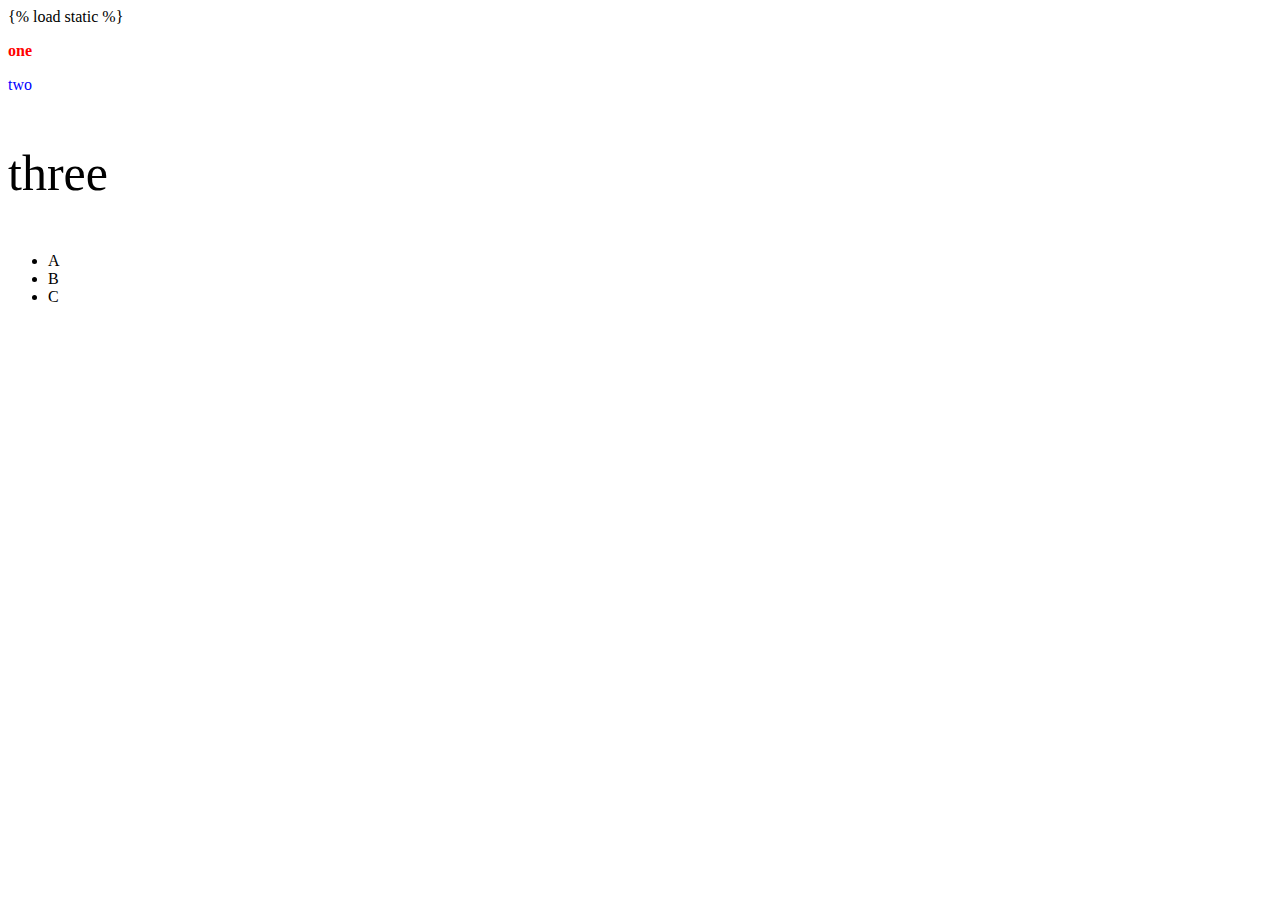
<file: templates/travelpages/index.html>
{% load static %}
<!DOCTYPE html>
        <html>
            <head>
                <title>My Title</title>
            </head>
            <body>
                <p style="color:red;"><b>one</b></p>
                <p style="color:blue;">two</p>
                <p style="font-size:50px;">three</p>
                <ul>
                    <li>A</li>
                    <li>B</li>
                    <li>C</li>
                </ul>
            </body>
        </html>
</file>
